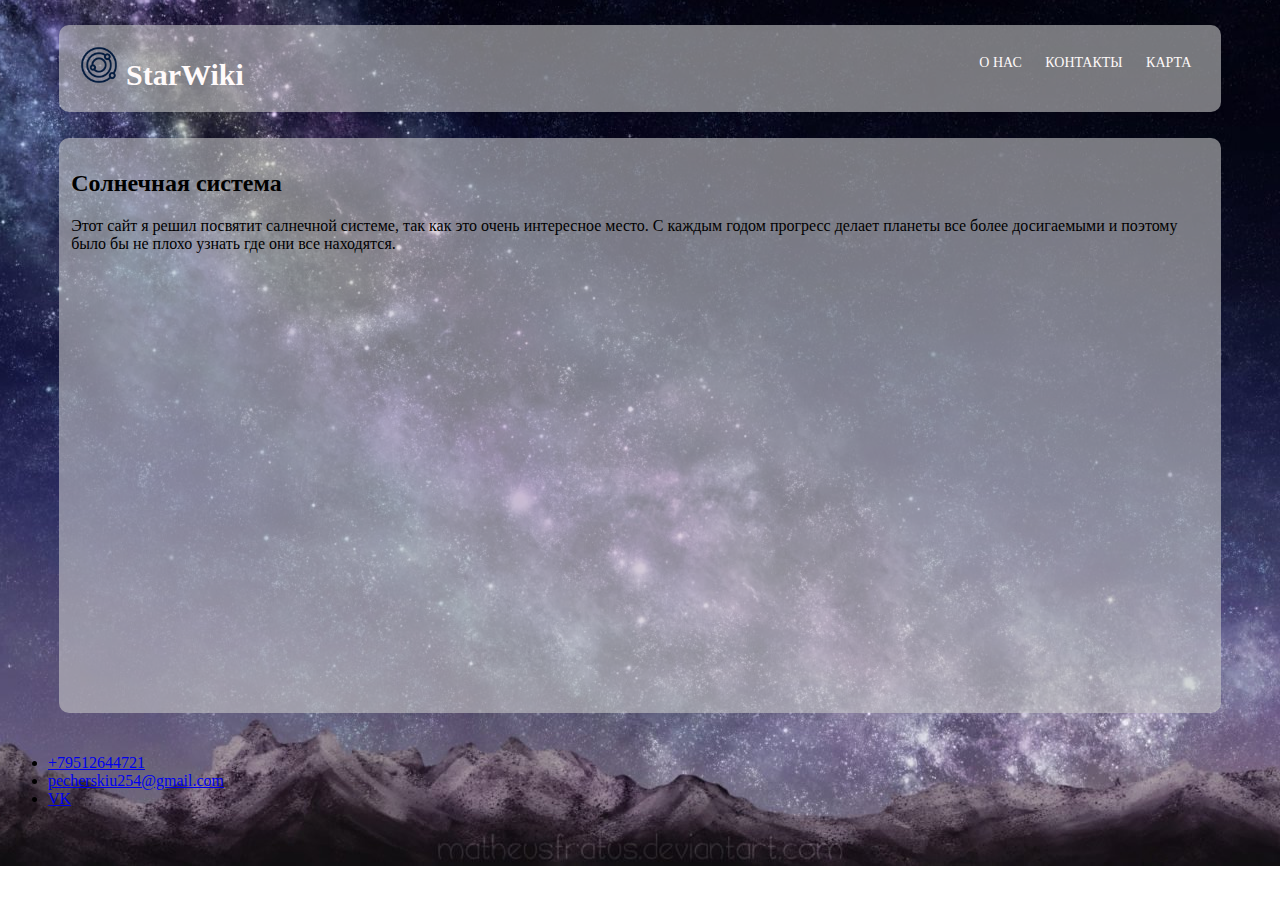
<file: index.html>
<!DOCTYPE html>
<html lang="en">
<head>
    <meta charset="UTF-8">
    <meta http-equiv="X-UA-Compatible" content="IE=edge">
    <meta name="viewport" content="width=device-width, initial-scale=1.0">
    <title>StarWiki</title>
    <link rel="stylesheet" href="css/style.css">
    <link rel="icon" href="jpg/logo.png">
</head>
<body class="fon">

<header class="header">
    <div class="container_head">
        <div class="logo">
            <img src="jpg/logo.png" alt="StarIco" height="40" width="40">
            StarWiki
        </div>
        <nav class="nav">
            <a class="nav_btn" href="index.html">О нас</a>
            <a class="nav_btn" href="html/contact.html">Контакты</a>
            <a class="nav_btn" href="html/StarMap.html">Карта</a>
        </nav>
    </div>
</header>
 
<main class="main">
    <div class="content">
        <h2>Солнечная система</h2>
        <p>
            Этот сайт я решил посвятит салнечной системе, так как это очень интересное место. С каждым годом прогресс делает планеты все более досигаемыми и поэтому было бы не плохо узнать где они все находятся.
        </p>
    </div>
</main>

<footer class="foot">
    <ul class="contact_list">
        <li><a href="#">+79512644721</a></li>
        <li><a href="#">pecherskiu254@gmail.com</li>
        <li><a href="https://vk.com/id435492119">VK</a></li>
    </ul>
</footer>

</body>
</html>
</file>
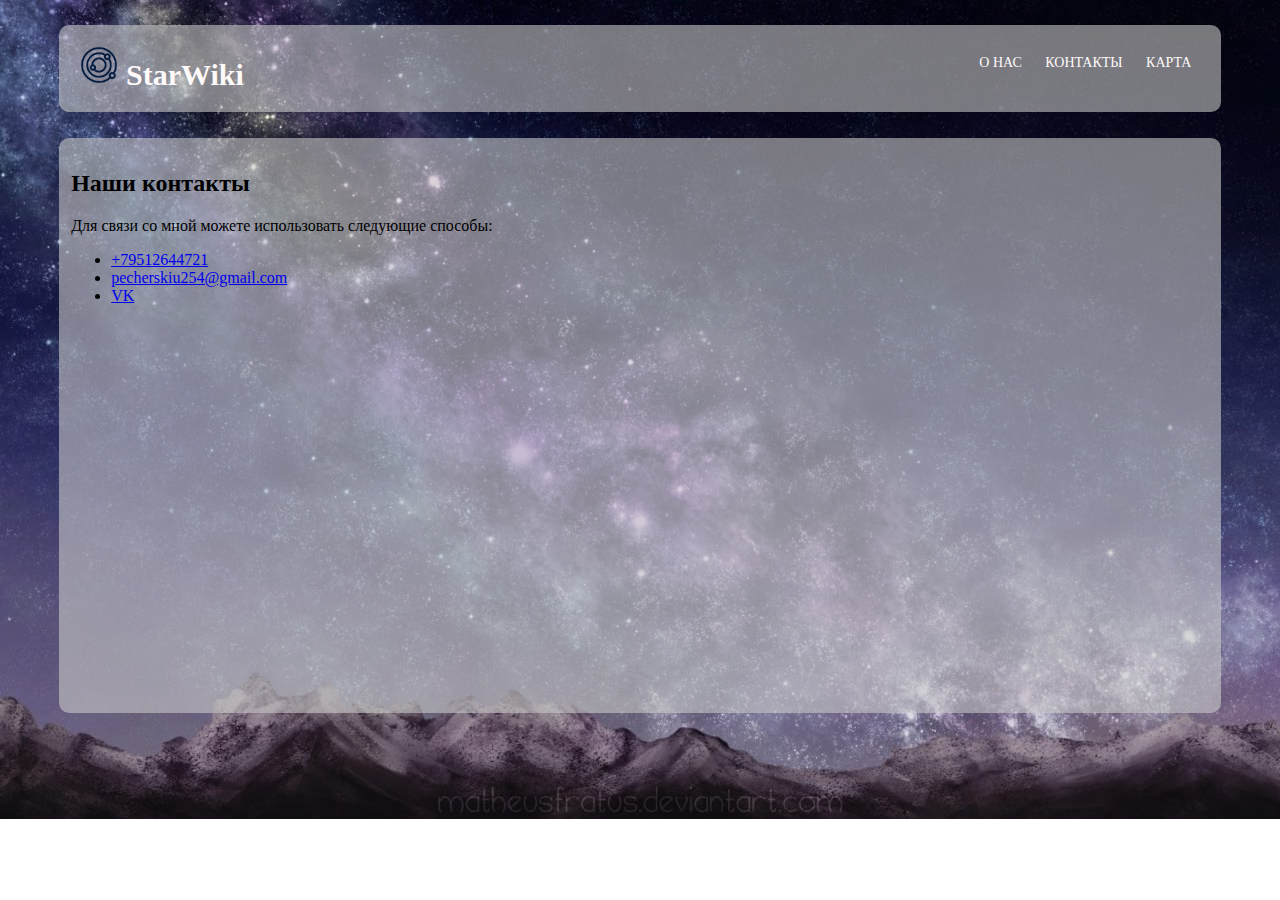
<file: html/contact.html>
<!DOCTYPE html>
<html lang="en">
<head>
    <meta charset="UTF-8">
    <meta http-equiv="X-UA-Compatible" content="IE=edge">
    <meta name="viewport" content="width=device-width, initial-scale=1.0">
    <title>StarWiki</title>
    <link rel="stylesheet" href="../css/style.css">
    <link rel="icon" href="../jpg/logo.png">
</head>
<body class="fon">

    <header class="header">
        <div class="container_head">
            <div class="logo">
                <img src="../jpg/logo.png" alt="StarIco" height="40" width="40">
                StarWiki
            </div>
            <nav class="nav">
                <a class="nav_btn" href="../index.html">О нас</a>
                <a class="nav_btn" href="contact.html">Контакты</a>
                <a class="nav_btn" href="StarMap.html">Карта</a>
            </nav>
        </div>
    </header>
 
<main class="main">
    <div class="content">
        <h2>Наши контакты</h2>
        <p>Для связи со мной можете использовать следующие способы:</p>
        <ul>
            <li><a type="phone" href="#">+79512644721</a></li>
            <li><a href="#">pecherskiu254@gmail.com</li>
            <li><a href="https://vk.com/id435492119">VK</a></li>
        </ul>
    </div>
</main>

<footer class="footer">

</footer>

</body>
</html>
</file>
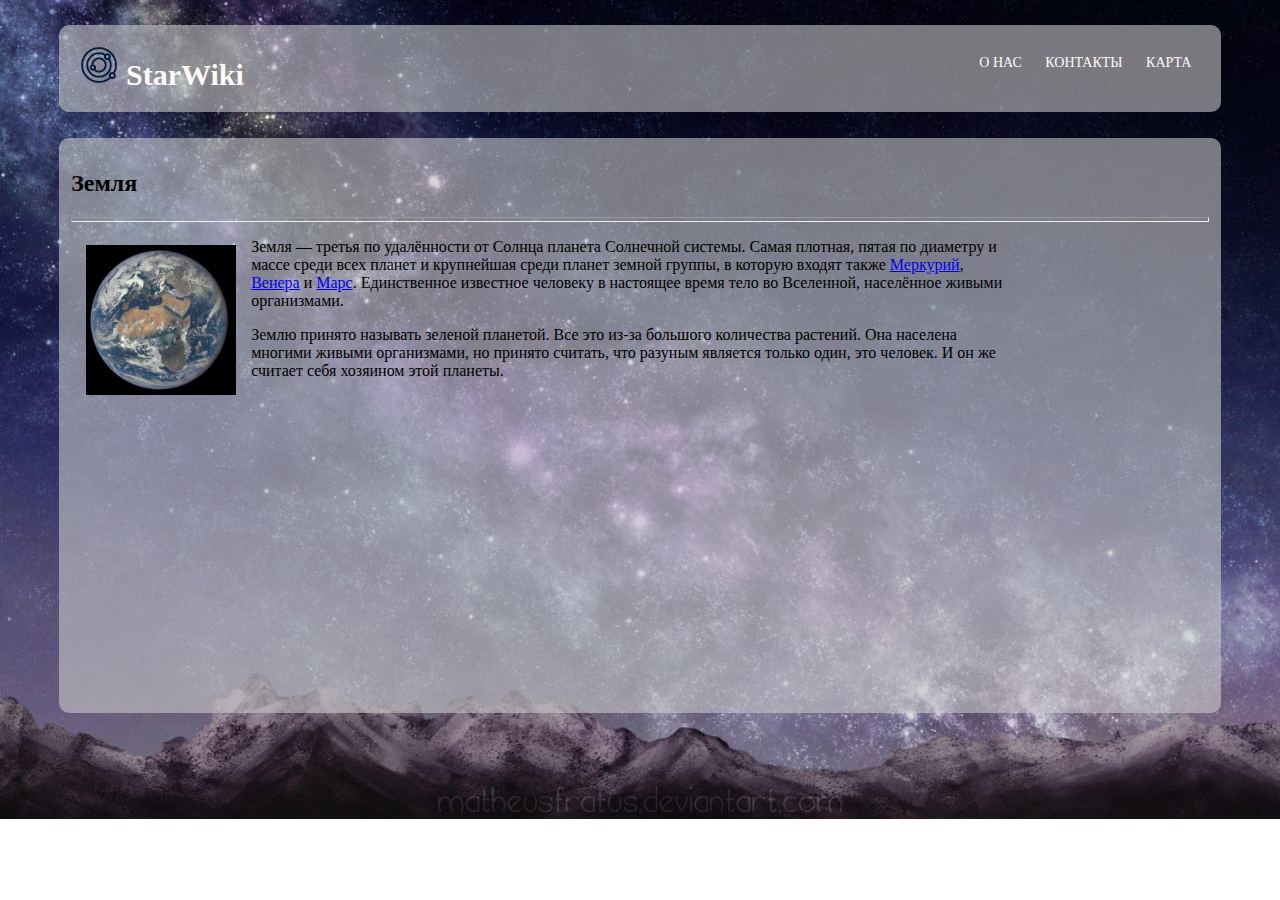
<file: html/earth.html>
<!DOCTYPE html>
<html lang="en">
<head>
    <meta charset="UTF-8">
    <meta http-equiv="X-UA-Compatible" content="IE=edge">
    <meta name="viewport" content="width=device-width, initial-scale=1.0">
    <title>StarWiki</title>
    <link rel="stylesheet" href="../css/style.css">
    <link rel="icon" href="../jpg/logo.png">
</head>
<body class="fon">

    <header class="header">
        <div class="container_head">
            <div class="logo">
                <img src="../jpg/logo.png" alt="StarIco" height="40" width="40">
                StarWiki
            </div>
            <nav class="nav">
                <a class="nav_btn" href="../index.html">О нас</a>
                <a class="nav_btn" href="contact.html">Контакты</a>
                <a class="nav_btn" href="StarMap.html">Карта</a>
            </nav>
        </div>
    </header>
 
<main class="main">
    <div class="content">
        <div>
            <h2>Земля</h2>
            <hr size="5">
            <img src="../jpg/earth_ava.png" height="150" width="150" alt="Земля" align="left" vspace="15" hspace="15" >
            <p class="text">Земля — третья по удалённости от Солнца планета Солнечной системы. Самая плотная, пятая по диаметру и массе среди всех планет и крупнейшая среди планет земной группы, в которую входят также <a class="link_text" href="mercury.html">Меркурий</a>, <a class="link_text" href="venera.html">Венера</a> и <a class="link_text" href="mars.html">Марс</a>. Единственное известное человеку в настоящее время тело во Вселенной, населённое живыми организмами.</p>
            <p class="text">Землю принято называть зеленой планетой. Все это из-за большого количества растений. Она населена многими живыми организмами, но принято считать, что разуным является только один, это человек. И он же считает себя хозяином этой планеты.</p>
            </div>
    </div>
</main>

<footer class="footer">

</footer>

</body>
</html>
</file>
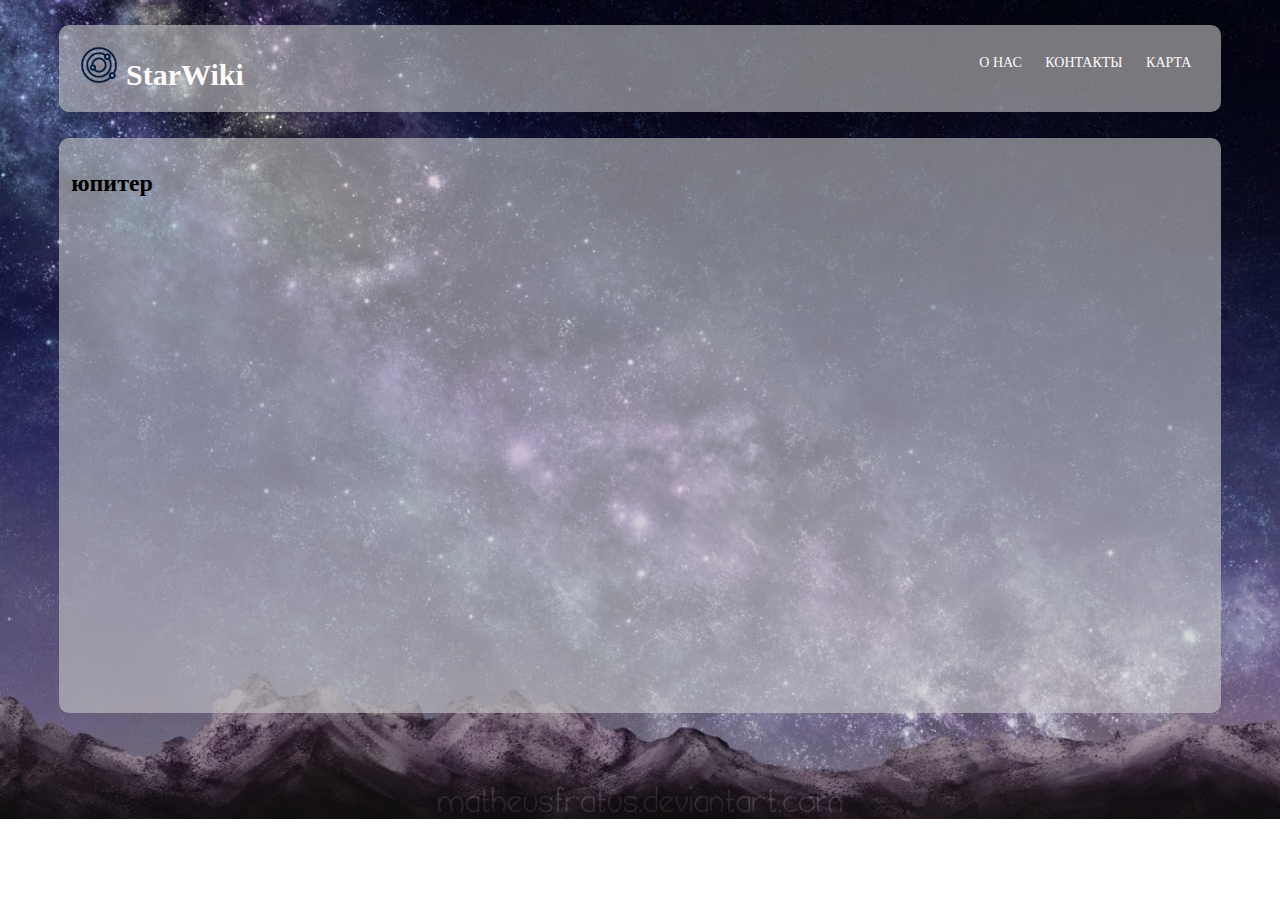
<file: html/jupiter.html>
<!DOCTYPE html>
<html lang="en">
<head>
    <meta charset="UTF-8">
    <meta http-equiv="X-UA-Compatible" content="IE=edge">
    <meta name="viewport" content="width=device-width, initial-scale=1.0">
    <title>StarWiki</title>
    <link rel="stylesheet" href="../css/style.css">
    <link rel="icon" href="../jpg/logo.png">
</head>
<body class="fon">

    <header class="header">
        <div class="container_head">
            <div class="logo">
                <img src="../jpg/logo.png" alt="StarIco" height="40" width="40">
                StarWiki
            </div>
            <nav class="nav">
                <a class="nav_btn" href="../index.html">О нас</a>
                <a class="nav_btn" href="contact.html">Контакты</a>
                <a class="nav_btn" href="StarMap.html">Карта</a>
            </nav>
        </div>
    </header>
 
<main class="main">
    <div class="content">
        <h2>юпитер</h2>
    </div>
</main>

<footer class="footer">

</footer>

</body>
</html>
</file>
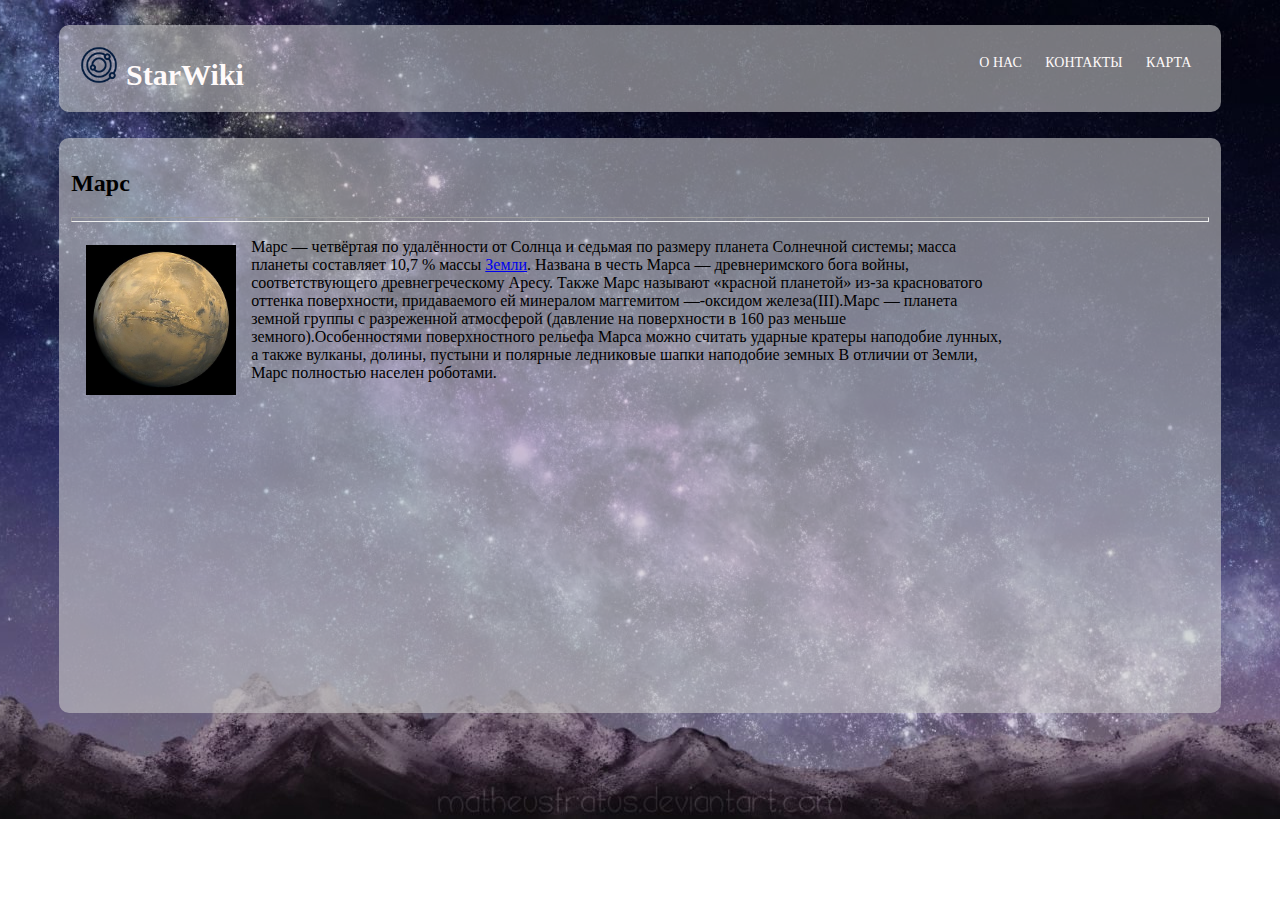
<file: html/mars.html>
<!DOCTYPE html>
<html lang="en">
<head>
    <meta charset="UTF-8">
    <meta http-equiv="X-UA-Compatible" content="IE=edge">
    <meta name="viewport" content="width=device-width, initial-scale=1.0">
    <title>StarWiki</title>
    <link rel="stylesheet" href="../css/style.css">
    <link rel="icon" href="../jpg/logo.png">
</head>
<body class="fon">

    <header class="header">
        <div class="container_head">
            <div class="logo">
                <img src="../jpg/logo.png" alt="StarIco" height="40" width="40">
                StarWiki
            </div>
            <nav class="nav">
                <a class="nav_btn" href="../index.html">О нас</a>
                <a class="nav_btn" href="contact.html">Контакты</a>
                <a class="nav_btn" href="StarMap.html">Карта</a>
            </nav>
        </div>
    </header>
 
    <main class="main">
        <div class="content">
            <div>
                <h2>Марс</h2>
                <hr size="5">
                <img src="../jpg/mars_ava.jpg" height="150" width="150" alt="Земля" align="left" vspace="15" hspace="15" >
                <p class="text">Марс — четвёртая по удалённости от Солнца и седьмая по размеру планета Солнечной системы; масса планеты составляет 10,7 % массы <a class="link_text" href="earth.html">Земли</a>.
                    Названа в честь Марса — древнеримского бога войны, соответствующего древнегреческому Аресу.
                    Также Марс называют «красной планетой» из-за красноватого оттенка поверхности, придаваемого ей минералом маггемитом —-оксидом железа(III).Марс — планета земной группы с разреженной атмосферой (давление на поверхности в 160 раз меньше земного).Особенностями поверхностного рельефа Марса можно считать ударные кратеры наподобие лунных, а также вулканы, долины, пустыни и полярные ледниковые шапки наподобие земных
                    В отличии от Земли, Марс полностью населен роботами.
                </p>
            </div>
        </div>
    </main>

<footer class="footer">

</footer>

</body>
</html>
</file>
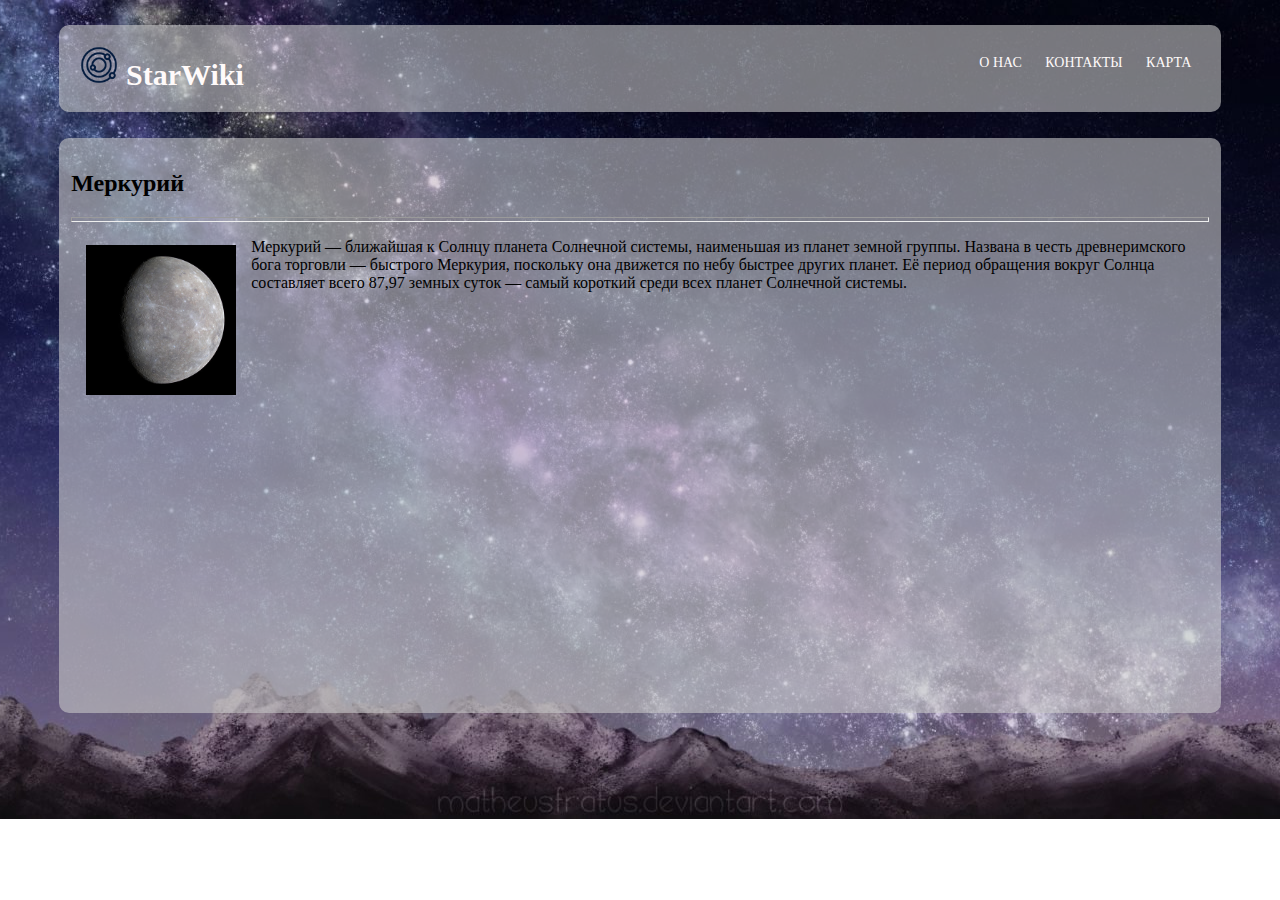
<file: html/mercury.html>
<!DOCTYPE html>
<html lang="en">
<head>
    <meta charset="UTF-8">
    <meta http-equiv="X-UA-Compatible" content="IE=edge">
    <meta name="viewport" content="width=device-width, initial-scale=1.0">
    <title>StarWiki</title>
    <link rel="stylesheet" href="../css/style.css">
    <link rel="icon" href="../jpg/logo.png">
</head>
<body class="fon">

    <header class="header">
        <div class="container_head">
            <div class="logo">
                <img src="../jpg/logo.png" alt="StarIco" height="40" width="40">
                StarWiki
            </div>
            <nav class="nav">
                <a class="nav_btn" href="../index.html">О нас</a>
                <a class="nav_btn" href="contact.html">Контакты</a>
                <a class="nav_btn" href="StarMap.html">Карта</a>
            </nav>
        </div>
    </header>
 
    <main class="main">
        <div class="content">
            <div>
                <h2>Меркурий</h2>
                <hr size="5">
                <img src="../jpg/Mercury.jpg" height="150" width="150" alt="Земля" align="left" vspace="15" hspace="15" >
                <p>
                    Меркурий — ближайшая к Солнцу планета Солнечной системы, наименьшая из планет земной группы. 
                    Названа в честь древнеримского бога торговли — быстрого Меркурия, поскольку она движется по небу быстрее других планет. 
                    Её период обращения вокруг Солнца составляет всего 87,97 земных суток — самый короткий среди всех планет Солнечной системы.
                </p>
            </div>
        </div>
    </main>

<footer class="footer">

</footer>

</body>
</html>
</file>
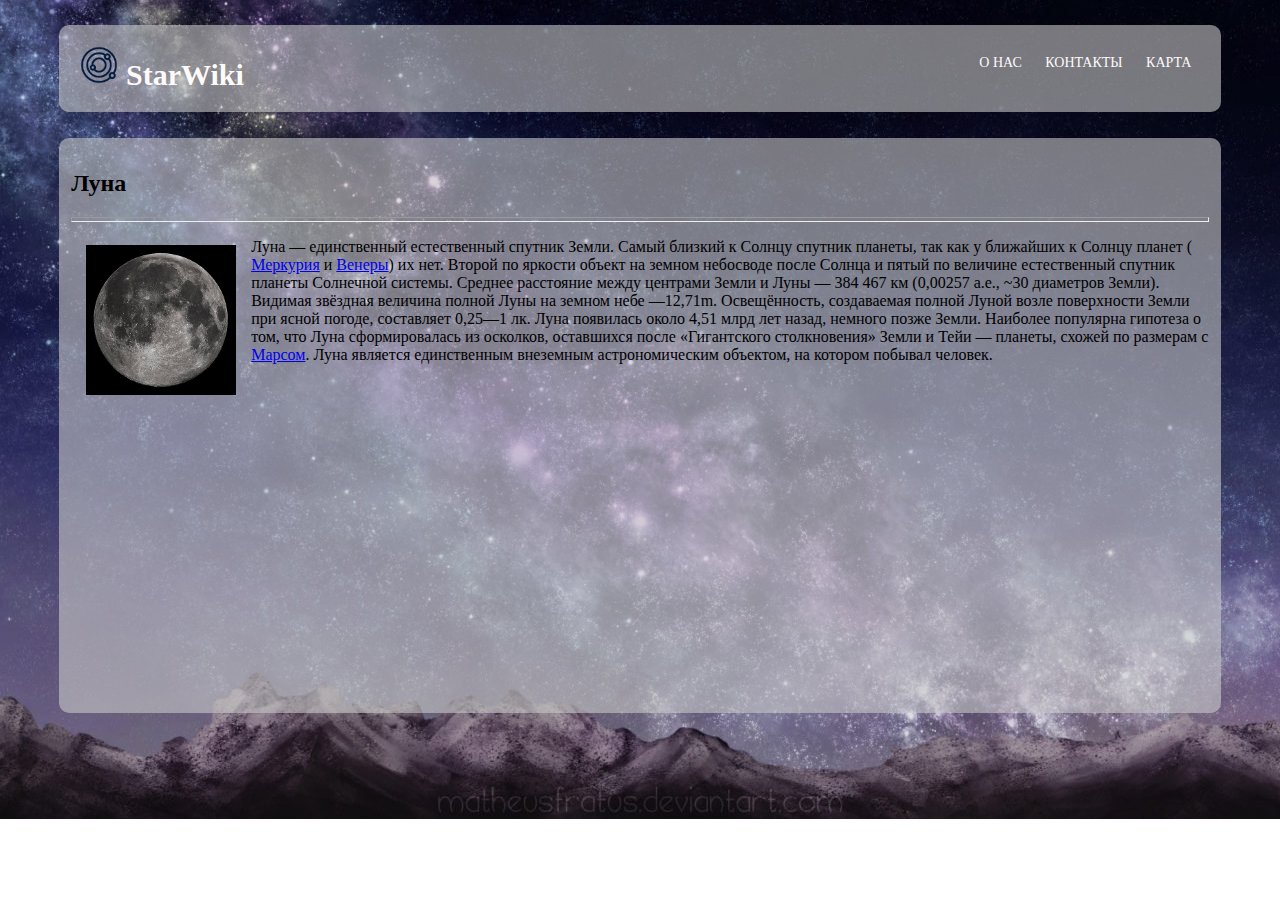
<file: html/moon.html>
<!DOCTYPE html>
<html lang="en">
<head>
    <meta charset="UTF-8">
    <meta http-equiv="X-UA-Compatible" content="IE=edge">
    <meta name="viewport" content="width=device-width, initial-scale=1.0">
    <title>StarWiki</title>
    <link rel="stylesheet" href="../css/style.css">
    <link rel="icon" href="../jpg/logo.png">
</head>
<body class="fon">

    <header class="header">
        <div class="container_head">
            <div class="logo">
                <img src="../jpg/logo.png" alt="StarIco" height="40" width="40">
                StarWiki
            </div>
            <nav class="nav">
                <a class="nav_btn" href="../index.html">О нас</a>
                <a class="nav_btn" href="contact.html">Контакты</a>
                <a class="nav_btn" href="StarMap.html">Карта</a>
            </nav>
        </div>
    </header>
 
    <main class="main">
        <div class="content">
            <div>
                <h2>Луна</h2>
                <hr size="5">
                <img src="../jpg/moon.jpg" height="150" width="150" alt="Земля" align="left" vspace="15" hspace="15" >
                <p>
                    Луна — единственный естественный спутник Земли. Самый близкий к Солнцу спутник планеты, так как у ближайших к Солнцу планет ( <a href="mercury.html">Меркурия</a> и <a href="venera.html">Венеры</a>) их нет. Второй по яркости объект на земном небосводе после Солнца и пятый по величине естественный спутник планеты Солнечной системы. 
                    Среднее расстояние между центрами Земли и Луны — 384 467 км (0,00257 а.е., ~30 диаметров Земли).
                    Видимая звёздная величина полной Луны на земном небе —12,71m. Освещённость, создаваемая полной Луной возле поверхности Земли при ясной погоде, составляет 0,25—1 лк.
                    Луна появилась около 4,51 млрд лет назад, немного позже Земли. Наиболее популярна гипотеза о том, что Луна сформировалась из осколков, оставшихся после «Гигантского столкновения» Земли и Тейи — планеты, схожей по размерам с <a href="mars.html">Марсом</a>.
                    Луна является единственным внеземным астрономическим объектом, на котором побывал человек.
                </p>
            </div>
        </div>
    </main>

<footer class="footer">

</footer>

</body>
</html>
</file>
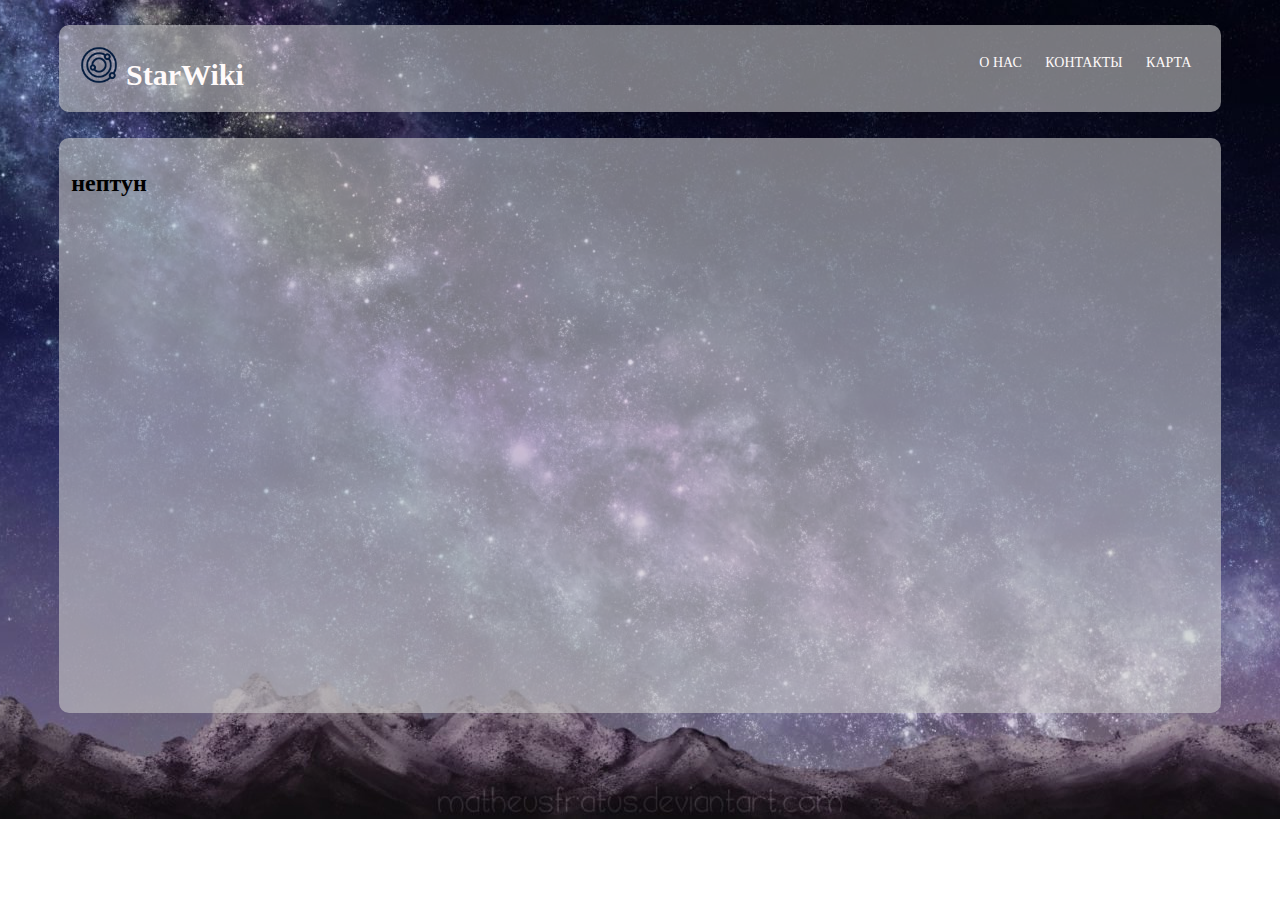
<file: html/neptun.html>
<!DOCTYPE html>
<html lang="en">
<head>
    <meta charset="UTF-8">
    <meta http-equiv="X-UA-Compatible" content="IE=edge">
    <meta name="viewport" content="width=device-width, initial-scale=1.0">
    <title>StarWiki</title>
    <link rel="stylesheet" href="../css/style.css">
    <link rel="icon" href="../jpg/logo.png">
</head>
<body class="fon">

    <header class="header">
        <div class="container_head">
            <div class="logo">
                <img src="../jpg/logo.png" alt="StarIco" height="40" width="40">
                StarWiki
            </div>
            <nav class="nav">
                <a class="nav_btn" href="../index.html">О нас</a>
                <a class="nav_btn" href="contact.html">Контакты</a>
                <a class="nav_btn" href="StarMap.html">Карта</a>
            </nav>
        </div>
    </header>
 
<main class="main">
    <div class="content">
        <h2>нептун</h2>
    </div>
</main>

<footer class="footer">

</footer>

</body>
</html>
</file>
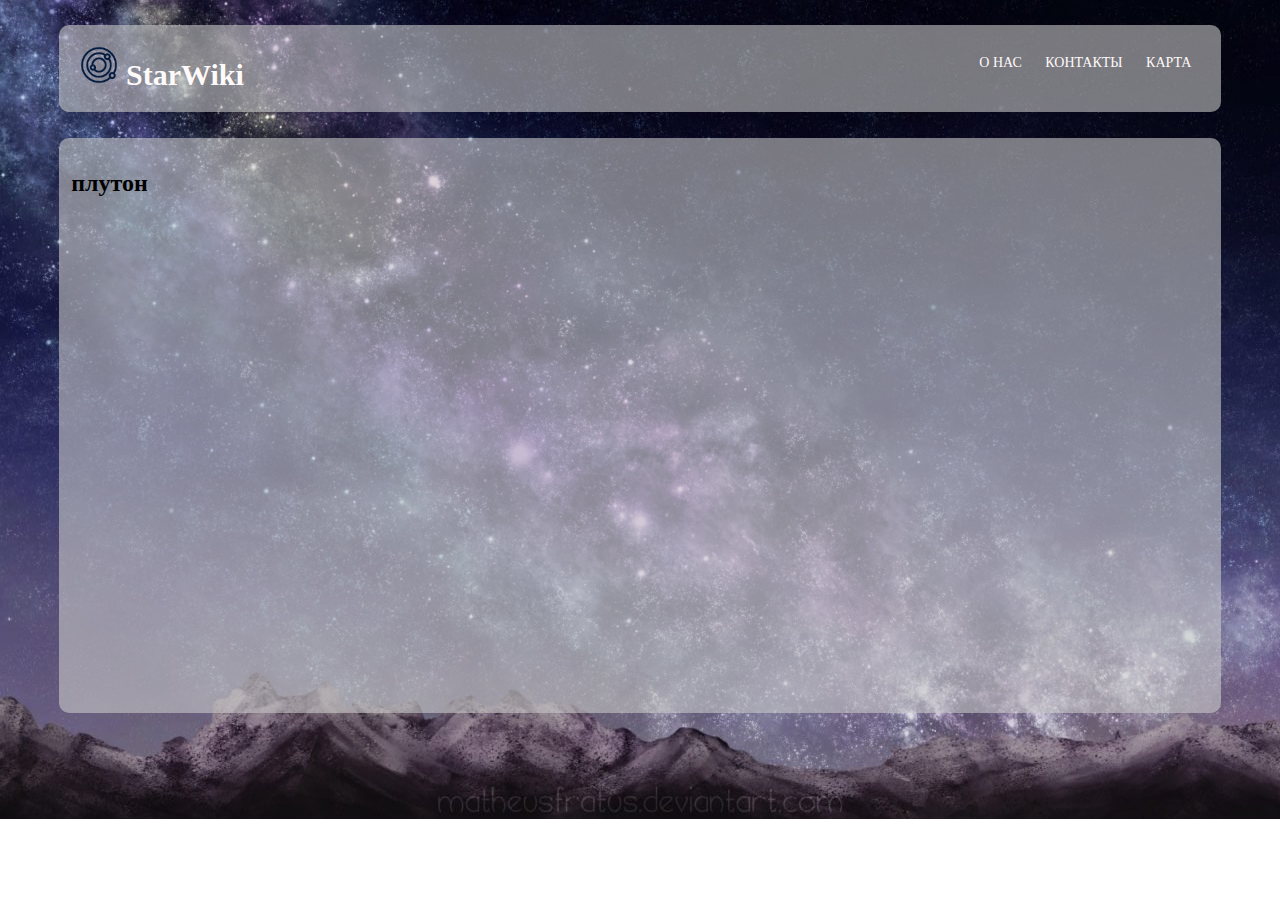
<file: html/pluton.html>
<!DOCTYPE html>
<html lang="en">
<head>
    <meta charset="UTF-8">
    <meta http-equiv="X-UA-Compatible" content="IE=edge">
    <meta name="viewport" content="width=device-width, initial-scale=1.0">
    <title>StarWiki</title>
    <link rel="stylesheet" href="../css/style.css">
    <link rel="icon" href="../jpg/logo.png">
</head>
<body class="fon">

    <header class="header">
        <div class="container_head">
            <div class="logo">
                <img src="../jpg/logo.png" alt="StarIco" height="40" width="40">
                StarWiki
            </div>
            <nav class="nav">
                <a class="nav_btn" href="../index.html">О нас</a>
                <a class="nav_btn" href="contact.html">Контакты</a>
                <a class="nav_btn" href="StarMap.html">Карта</a>
            </nav>
        </div>
    </header>
 
<main class="main">
    <div class="content">
        <h2>плутон</h2>
    </div>
</main>

<footer class="footer">

</footer>

</body>
</html>
</file>
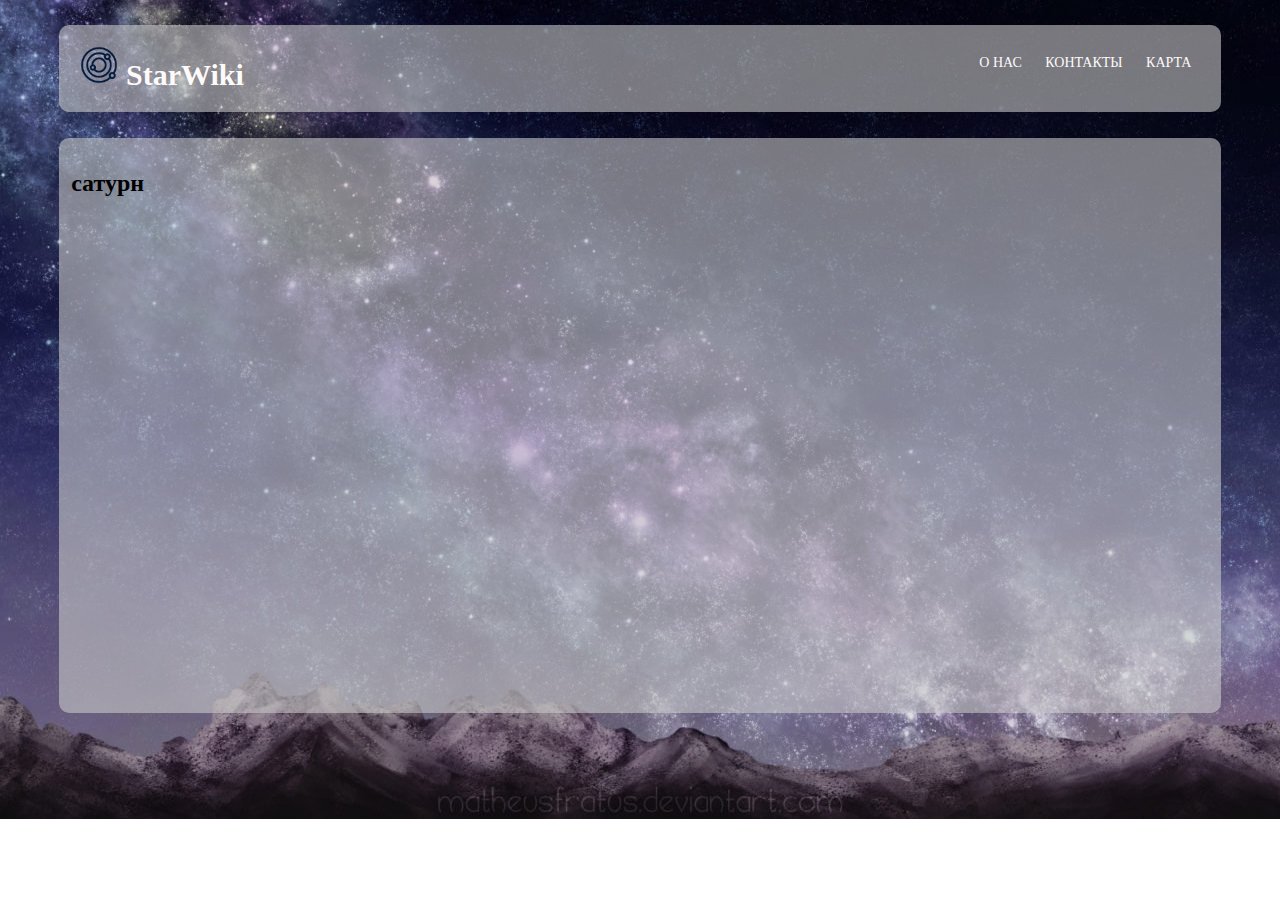
<file: html/saturn.html>
<!DOCTYPE html>
<html lang="en">
<head>
    <meta charset="UTF-8">
    <meta http-equiv="X-UA-Compatible" content="IE=edge">
    <meta name="viewport" content="width=device-width, initial-scale=1.0">
    <title>StarWiki</title>
    <link rel="stylesheet" href="../css/style.css">
    <link rel="icon" href="../jpg/logo.png">
</head>
<body class="fon">

    <header class="header">
        <div class="container_head">
            <div class="logo">
                <img src="../jpg/logo.png" alt="StarIco" height="40" width="40">
                StarWiki
            </div>
            <nav class="nav">
                <a class="nav_btn" href="../index.html">О нас</a>
                <a class="nav_btn" href="contact.html">Контакты</a>
                <a class="nav_btn" href="StarMap.html">Карта</a>
            </nav>
        </div>
    </header>
 
<main class="main">
    <div class="content">
        <h2>сатурн</h2>
    </div>
</main>

<footer class="footer">

</footer>

</body>
</html>
</file>
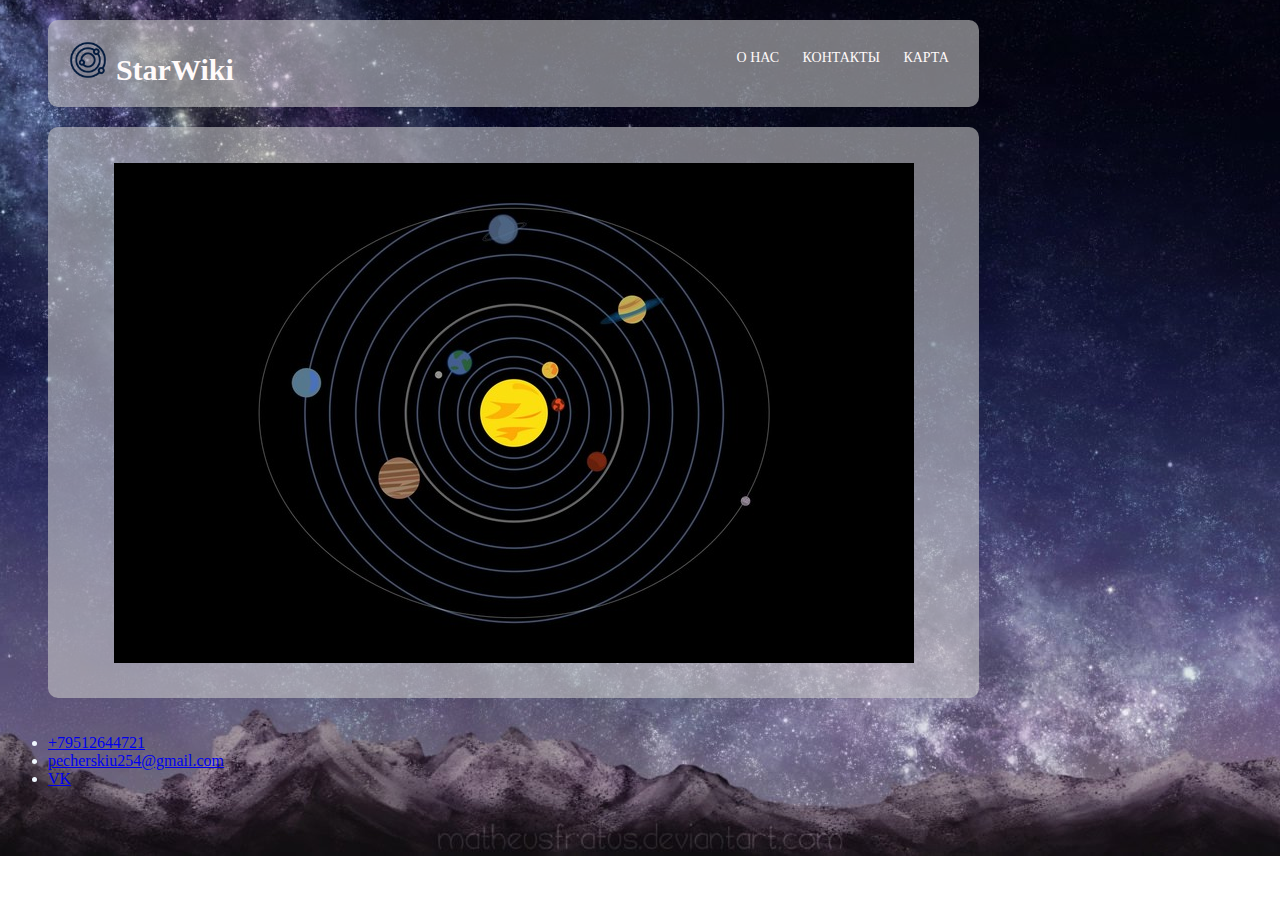
<file: html/StarMap.html>
<!DOCTYPE html>
<html lang="en">
<head>
    <meta charset="UTF-8">
    <meta http-equiv="X-UA-Compatible" content="IE=edge">
    <meta name="viewport" content="width=device-width, initial-scale=1.0">
    <title>StarWiki</title>
    <link rel="stylesheet" href="../css/style.css">
    <link rel="icon" href="../jpg/logo.png">
</head>
<body>

    <div class="main_content">
        <header class="header">
            <div class="container_head">
                <div class="logo">
                    <img src="../jpg/logo.png" alt="StarIco" height="40" width="40">
                    StarWiki
                </div>
                <nav class="nav">
                    <a class="nav_btn" href="../index.html">О нас</a>
                    <a class="nav_btn" href="contact.html">Контакты</a>
                    <a class="nav_btn" href="StarMap.html">Карта</a>
                </nav>
            </div>
        </header>
    
        <main class="main">
            
            <div>
                <img src="../jpg/map.jpg" alt="солнечная система" usemap="#starmap"class="map">
    
                <map id="starmap" name="starmap">
                    <area shape="circle" alt="" title="солнце" coords="399,249,32" href="sun.html" target="_self" />
                    <area shape="circle" alt="" title="меркурий" coords="444,243,7" href="mercury.html" target="_self" />
                    <area shape="circle" alt="" title="венера" coords="436,207,8" href="venera.html" target="_self" />
                    <area shape="circle" alt="" title="земля" coords="345,199,12" href="earth.html" target="_self" />
                    <area shape="circle" alt="" title="луна" coords="325,212,6" href="moon.html" target="_self" />
                    <area shape="circle" alt="" title="марс" coords="483,298,10" href="mars.html" target="_self" />
                    <area shape="circle" alt="" title="юпитер" coords="284,315,19" href="jupiter.html" target="_self" />
                    <area shape="circle" alt="" title="сатурн" coords="518,147,15" href="saturn.html" target="_self" />
                    <area shape="circle" alt="" title="уран" coords="389,66,14" href="uran.html" target="_self" />
                    <area shape="circle" alt="" title="нептун" coords="192,220,15" href="neptun.html" target="_self" />
                    <area shape="circle" alt="" title="плутон" coords="631,337,5" href="pluton.html" target="_self" />
                </map>
    
            </div>
    
        </main>

        <footer class="foot">
            <ul class="contact_list">
                <li><a href="#">+79512644721</a></li>
                <li><a href="#">pecherskiu254@gmail.com</li>
                <li><a href="https://vk.com/id435492119">VK</a></li>
            </ul>
        </footer>
    </div>

</body>
</html>
</file>
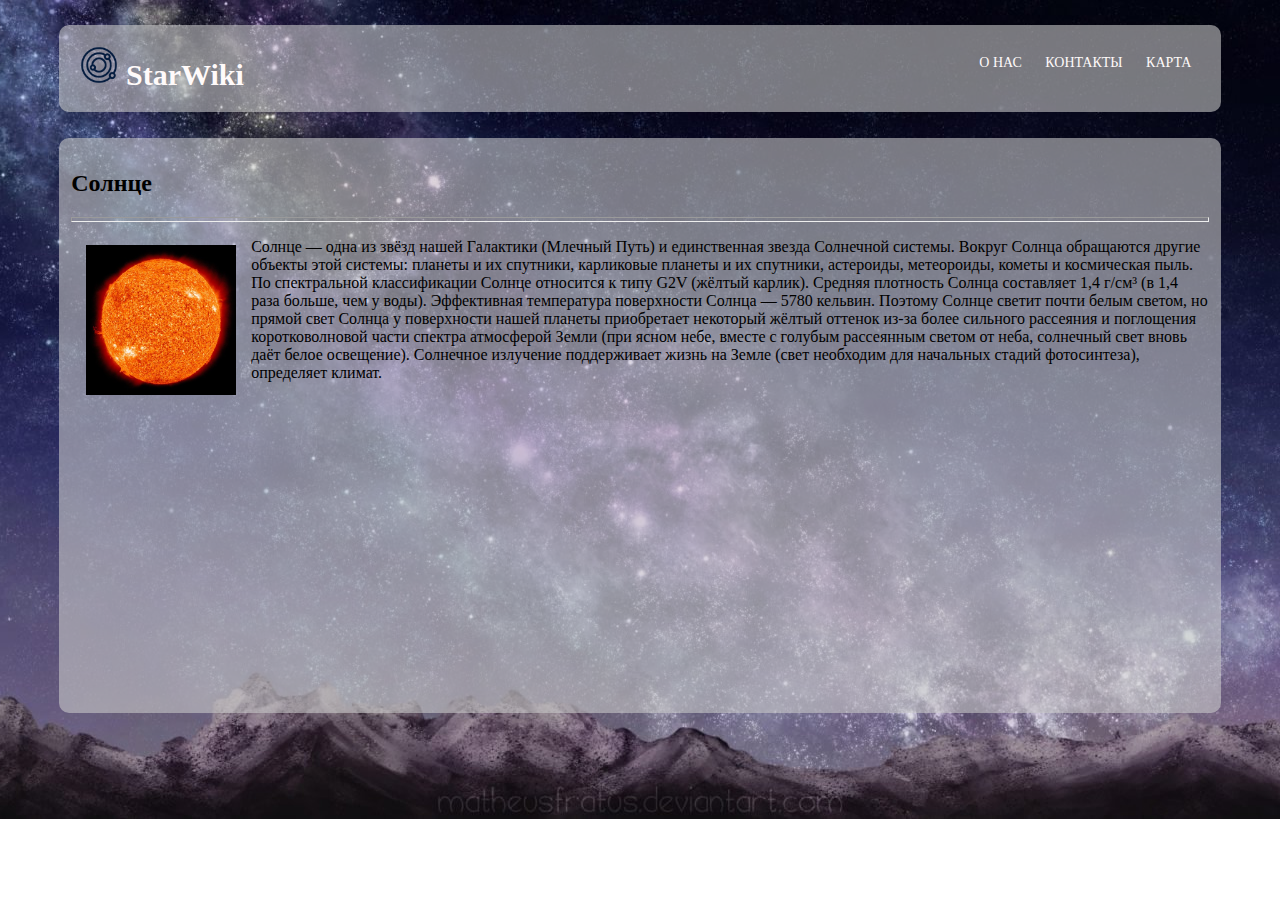
<file: html/sun.html>
<!DOCTYPE html>
<html lang="en">
<head>
    <meta charset="UTF-8">
    <meta http-equiv="X-UA-Compatible" content="IE=edge">
    <meta name="viewport" content="width=device-width, initial-scale=1.0">
    <title>StarWiki</title>
    <link rel="stylesheet" href="../css/style.css">
    <link rel="icon" href="../jpg/logo.png">
</head>
<body class="fon">

    <header class="header">
        <div class="container_head">
            <div class="logo">
                <img src="../jpg/logo.png" alt="StarIco" height="40" width="40">
                StarWiki
            </div>
            <nav class="nav">
                <a class="nav_btn" href="../index.html">О нас</a>
                <a class="nav_btn" href="contact.html">Контакты</a>
                <a class="nav_btn" href="StarMap.html">Карта</a>
            </nav>
        </div>
    </header>
 
    <main class="main">
        <div class="content">
            <div>
                <h2>Солнце</h2>
                <hr size="5">
                <img src="../jpg/sun.jpg" height="150" width="150" alt="Земля" align="left" vspace="15" hspace="15" >
                <p>
                    Солнце — одна из звёзд нашей Галактики (Млечный Путь) и единственная звезда Солнечной системы. 
                    Вокруг Солнца обращаются другие объекты этой системы: планеты и их спутники, карликовые планеты и их спутники, астероиды, метеороиды, кометы и космическая пыль.
                    По спектральной классификации Солнце относится к типу G2V (жёлтый карлик). Средняя плотность Солнца составляет 1,4 г/см³ (в 1,4 раза больше, чем у воды). Эффективная температура поверхности Солнца — 5780 кельвин. 
                    Поэтому Солнце светит почти белым светом, но прямой свет Солнца у поверхности нашей планеты приобретает некоторый жёлтый оттенок из-за более сильного рассеяния и поглощения коротковолновой части спектра атмосферой 
                    Земли (при ясном небе, вместе с голубым рассеянным светом от неба, солнечный свет вновь даёт белое освещение).
                    Солнечное излучение поддерживает жизнь на Земле (свет необходим для начальных стадий фотосинтеза), определяет климат.
                </p>
            </div>
        </div>
    </main>

<footer class="footer">

</footer>

</body>
</html>
</file>
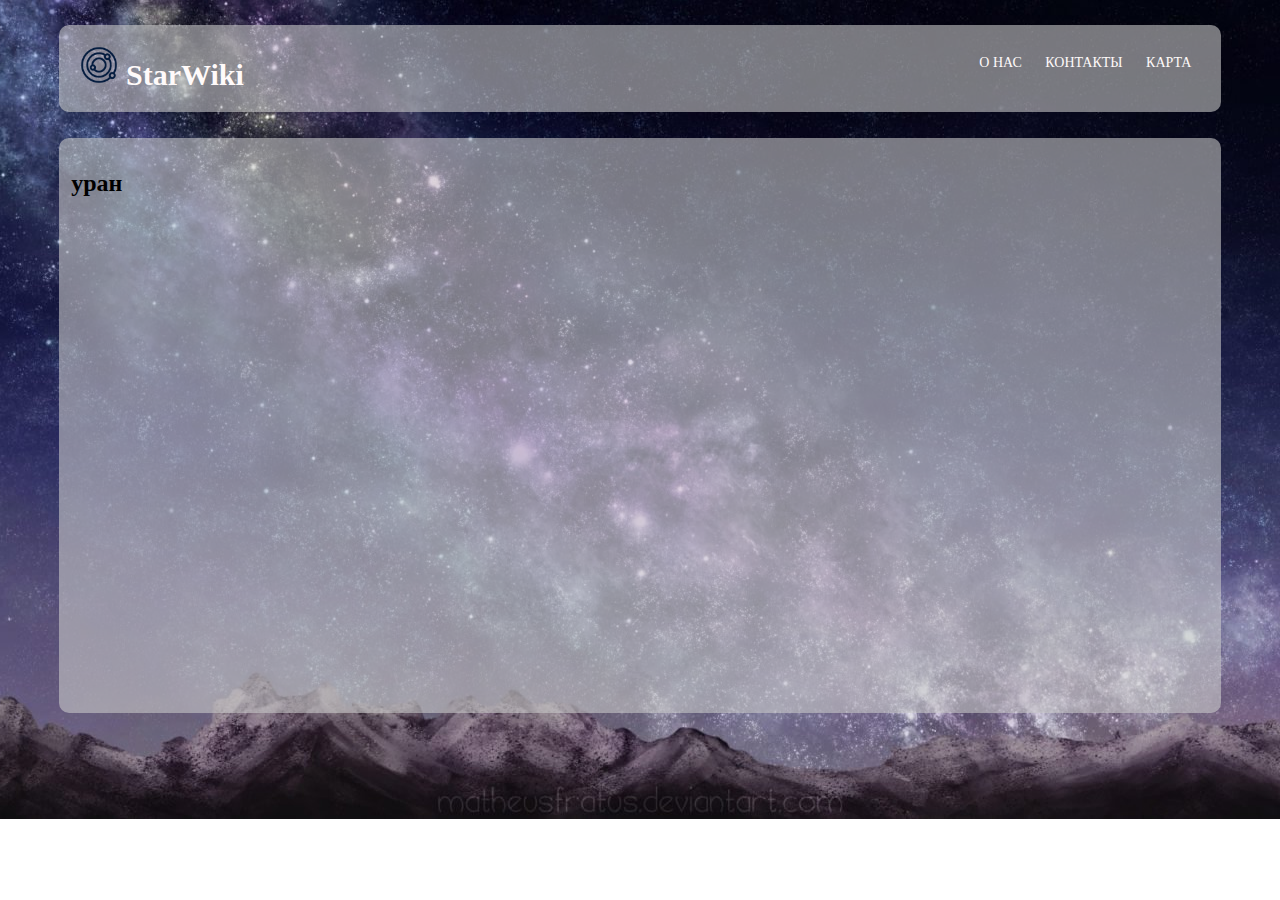
<file: html/uran.html>
<!DOCTYPE html>
<html lang="en">
<head>
    <meta charset="UTF-8">
    <meta http-equiv="X-UA-Compatible" content="IE=edge">
    <meta name="viewport" content="width=device-width, initial-scale=1.0">
    <title>StarWiki</title>
    <link rel="stylesheet" href="../css/style.css">
    <link rel="icon" href="../jpg/logo.png">
</head>
<body class="fon">

    <header class="header">
        <div class="container_head">
            <div class="logo">
                <img src="../jpg/logo.png" alt="StarIco" height="40" width="40">
                StarWiki
            </div>
            <nav class="nav">
                <a class="nav_btn" href="../index.html">О нас</a>
                <a class="nav_btn" href="contact.html">Контакты</a>
                <a class="nav_btn" href="StarMap.html">Карта</a>
            </nav>
        </div>
    </header>
 
<main class="main">
    <div class="content">
        <h2>уран</h2>
    </div>
</main>

<footer class="footer">

</footer>

</body>
</html>
</file>
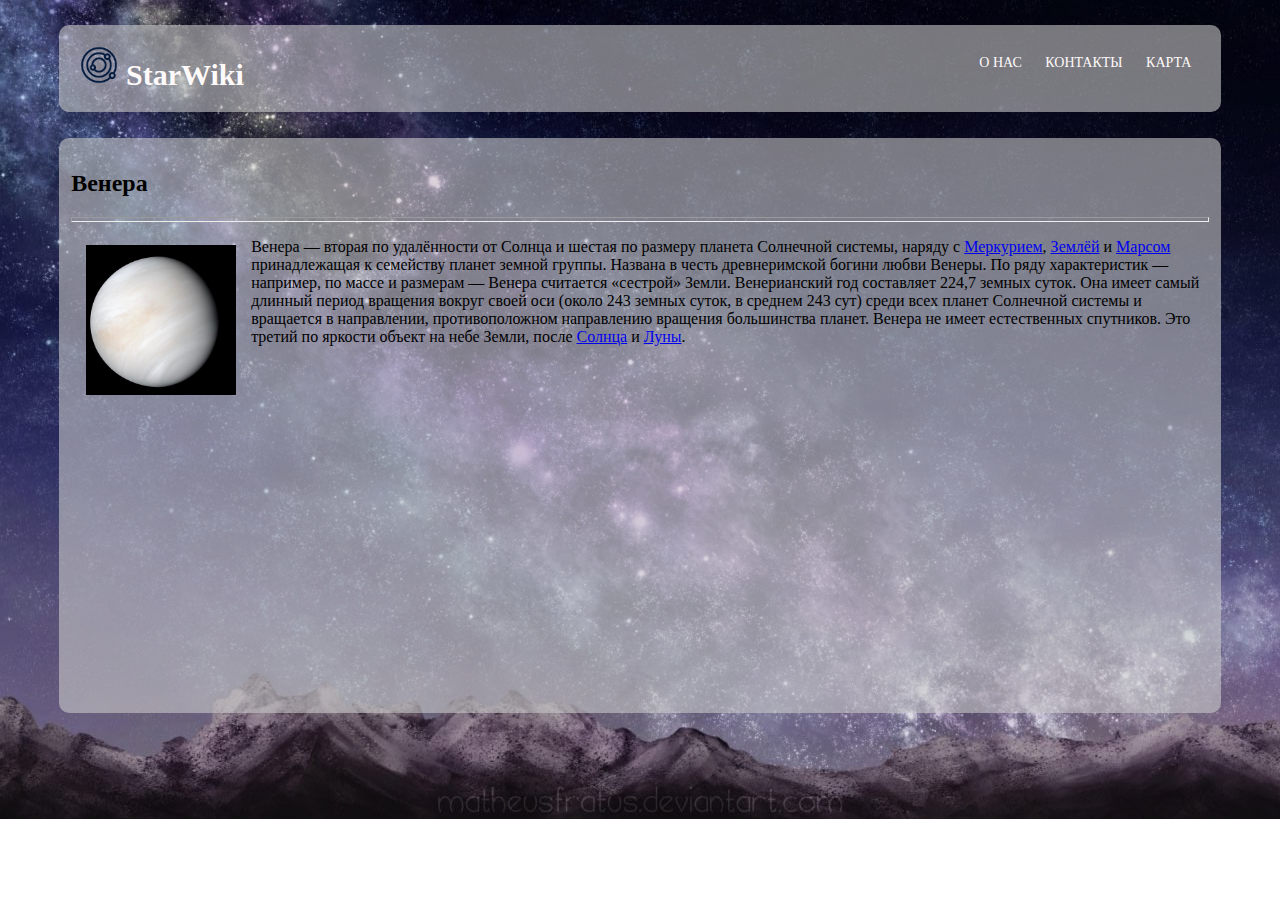
<file: html/venera.html>
<!DOCTYPE html>
<html lang="en">
<head>
    <meta charset="UTF-8">
    <meta http-equiv="X-UA-Compatible" content="IE=edge">
    <meta name="viewport" content="width=device-width, initial-scale=1.0">
    <title>StarWiki</title>
    <link rel="stylesheet" href="../css/style.css">
    <link rel="icon" href="../jpg/logo.png">
</head>
<body class="fon">

    <header class="header">
        <div class="container_head">
            <div class="logo">
                <img src="../jpg/logo.png" alt="StarIco" height="40" width="40">
                StarWiki
            </div>
            <nav class="nav">
                <a class="nav_btn" href="../index.html">О нас</a>
                <a class="nav_btn" href="contact.html">Контакты</a>
                <a class="nav_btn" href="StarMap.html">Карта</a>
            </nav>
        </div>
    </header>
 
    <main class="main">
        <div class="content">
            <div>
                <h2>Венера</h2>
                <hr size="5">
                <img src="../jpg/Venus_from_Mariner_10.jpg" height="150" width="150" alt="Земля" align="left" vspace="15" hspace="15" >
                <p>Венера — вторая по удалённости от Солнца и шестая по размеру планета Солнечной системы, наряду с <a href="mercury.html">Меркурием</a>, <a href="earth.html">Землёй</a> и <a href="mars.html">Марсом</a> принадлежащая к семейству планет земной группы. 
                    Названа в честь древнеримской богини любви Венеры. По ряду характеристик — например, по массе и размерам — Венера считается «сестрой» Земли. Венерианский год составляет 224,7 земных суток. 
                    Она имеет самый длинный период вращения вокруг своей оси (около 243 земных суток, в среднем 243 сут) среди всех планет Солнечной системы и вращается в направлении, противоположном направлению вращения большинства планет.
                    Венера не имеет естественных спутников. Это третий по яркости объект на небе Земли, после <a href="sun.html">Солнца</a> и <a href="moon.html">Луны</a>.</p>
            </div>
        </div>
    </main>
    

<footer class="footer">

</footer>

</body>
</html>
</file>
<file: css/style.css>
/* head */
.header {
    background: #cacaca96;
    border-radius: 10px;
    padding: 20px;
    margin: 2% 4%;
    min-width: 150px;
}
.logo {
    font-size: 30px;
    font-weight: 700;
    color: snow;
    text-shadow: beige;
    vertical-align: auto;
}
.nav {
    font-size: 14px;
    text-transform: uppercase;
}
.nav_btn {
    color: snow;
    text-decoration: none;
    transition: color .2 linear;
    display: inline-block;
    vertical-align: top;
    margin: 10px;
}
.nav_btn:hover {
    color: #defa25
}
.container_head {
    display: flex;
    justify-content: space-between;
}
/* head */

/* main */
body {
    background: url('../jpg/space.jpg') no-repeat center;
}
.main_content {
    font-family: cursive;
    color: aliceblue;
    width: 80%;
    height: 90%;
}
.main {
    background: #cacaca96;
    border-radius: 10px;
    margin: 2% 4%;
    min-height: 550px;
    min-width: 150px;
    padding: 1%;
}

.map {
    margin: 0 auto;
    display: block;
    margin-top: 25px;
    max-width: 800px;
    max-height: 500px;
}
.text {
    margin-right: 200px;
}
.link_text:hover {
    color: rgb(67, 67, 86);
}
/* main */

/* foot */
.foot {
    display: flex;
    justify-content: space-between;
}
/* foot */
</file>
